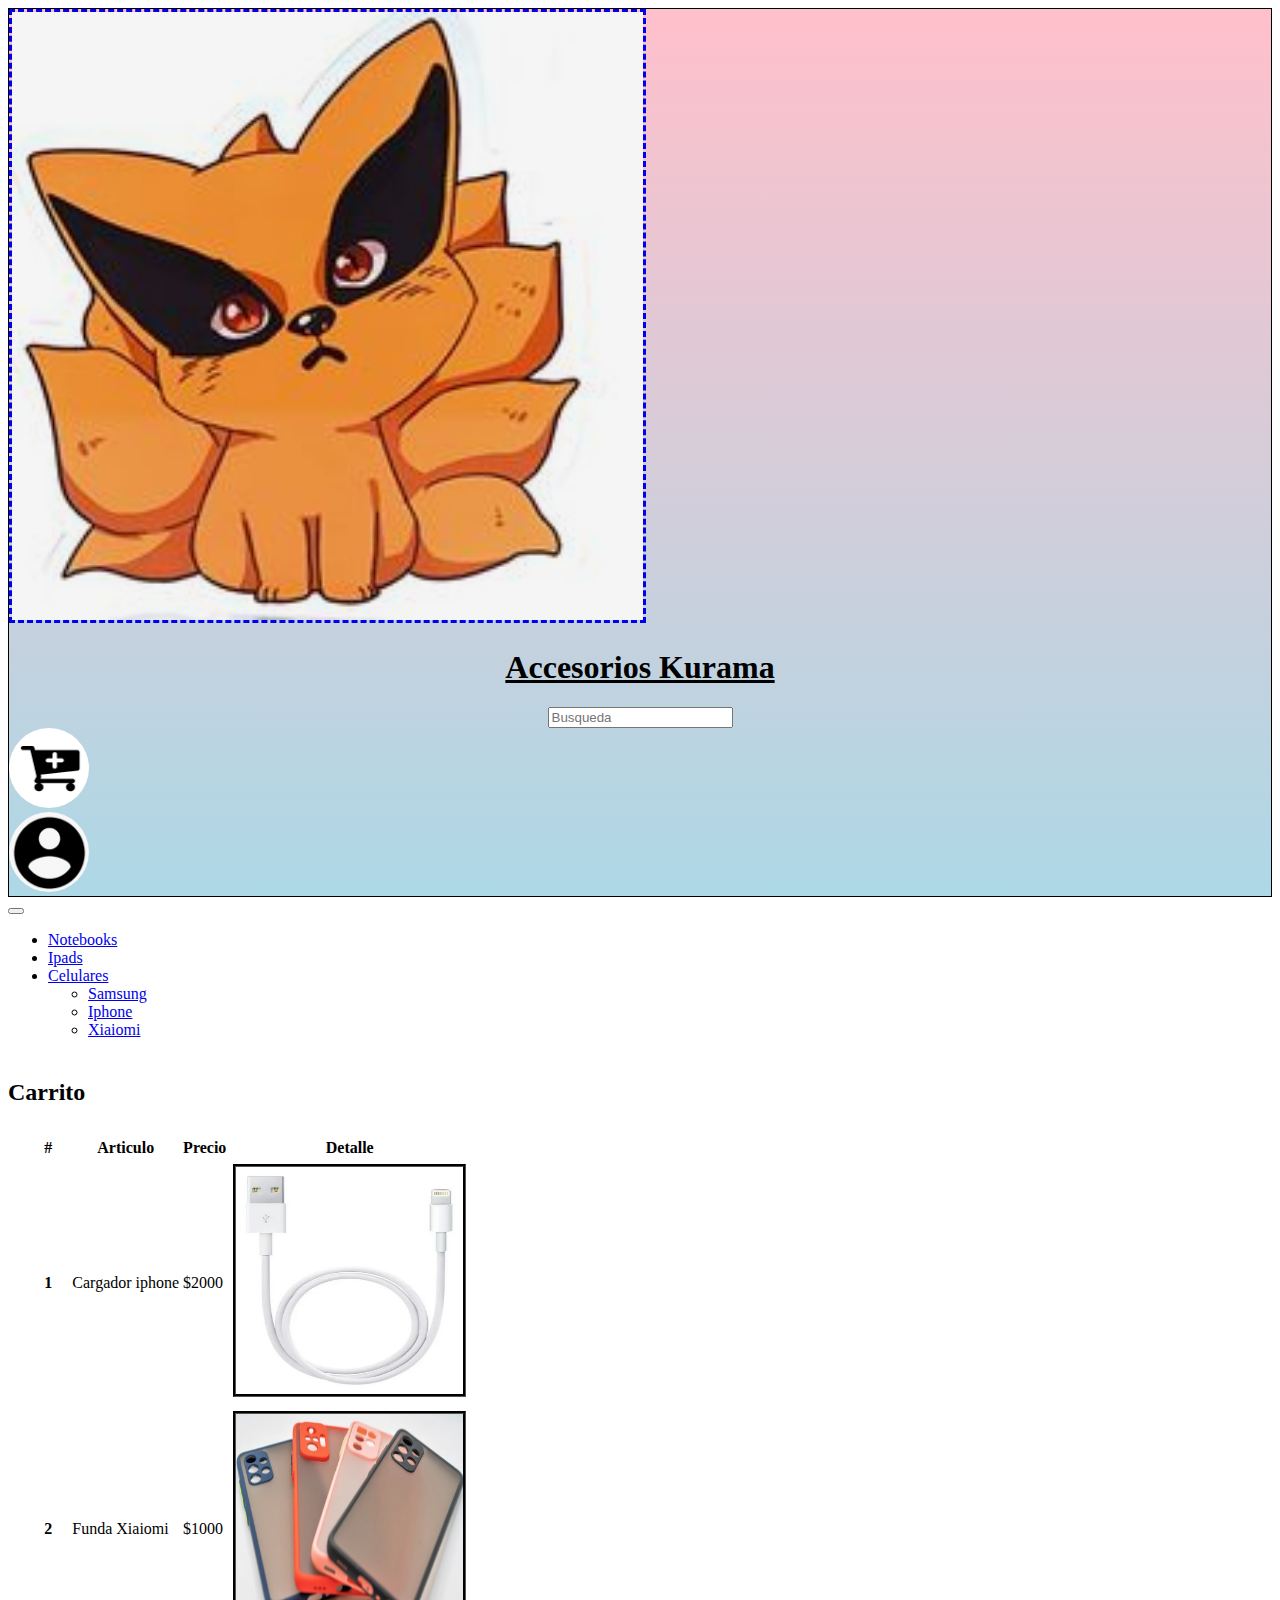
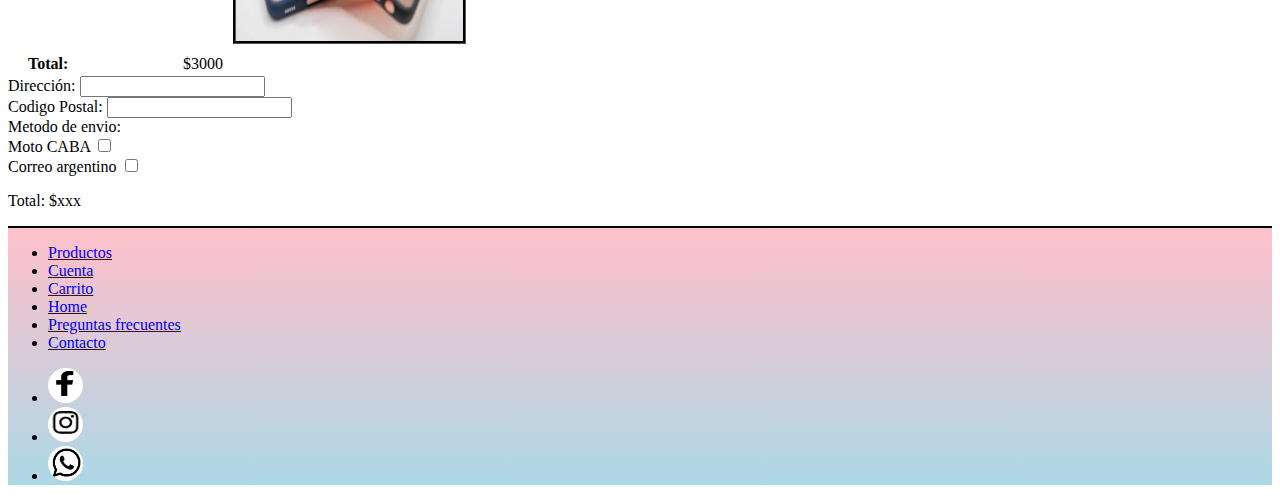
<file: pages/Carrito.html>
<!doctype html>
<html lang="es">

<head>
    <meta charset="utf-8">
    <meta name="viewport" content="width=device-width, initial-scale=1">
    <title>Accesorios Kurama</title>
    <link rel="shortcut icon" href="../img/favicon.bmp" type="image/x-icon">
    <!--BOOTSTRAP-->
    <link href="https://cdn.jsdelivr.net/npm/bootstrap@5.2.0-beta1/dist/css/bootstrap.min.css" rel="stylesheet"
        integrity="sha384-0evHe/X+R7YkIZDRvuzKMRqM+OrBnVFBL6DOitfPri4tjfHxaWutUpFmBp4vmVor" crossorigin="anonymous">
    <!--CSS-->
    <link rel="stylesheet" href="../css/estilos.css">
</head>

<body class="container-fluid">
    <!---HEADER---->
    <header class="row">
        <div class="col-lg-3 col-m-3 col" id="linkLogo">
            <a href="../index.html">
                <img class="img-fluid rounded mt-1 mb-1" id="imagenLogo" src="../img/favicon.bmp" alt="Logo negocio">
            </a>
        </div>
        <!--Titulo y fomrulario-->
        <div class="col-lg-6 col-m-5 col" id="itemUno">
            <h1 class="mt-4 text-center">Accesorios Kurama</h1>
            <form class="align-items-center mb-2" id="formularioBusqueda" action="">
                <input type="search" placeholder="Busqueda"></label>
            </form>
        </div>
        <!--Link carrito-->
        <div class="col-lg-2 col-m-2 col mt-4" id="itemDos">
            <a href="../pages/Carrito.html">
                <img class="img-fluid float-end" id="logoCarrito" alt="Logo carrito" src="../img/logo-carrito.png" />
            </a>
        </div>
        <!--Link cuenta-->
        <div class="col-lg-1 col-m-2 col mt-4" id="itemDos">
            <a href="../pages/Cuenta.html">
                <img class="img-fluid float-end" id="logoCuenta" alt="Logo cuenta" src="../img/logo-cuenta.bmp" />
            </a>
        </div>
    </header>

    <!---NAVBAR--->
    <nav class="navbar navbar-expand-lg bg-light pt-0 navbar navbar-dark bg-dark">
        <div class="container-fluid" id="navBarCss">
            <button class="navbar-toggler" type="button" data-bs-toggle="collapse"
                data-bs-target="#navbarSupportedContent" aria-controls="navbarSupportedContent" aria-expanded="false"
                aria-label="Toggle navigation">
                <span class="navbar-toggler-icon"></span>
            </button>
            <div class="collapse navbar-collapse" id="navbarSupportedContent">
                <ul class="navbar-nav mx-auto mb-2 mb-lg-0">
                    <li class="nav-item">
                        <a class="nav-link active" aria-current="page"
                            href="../pages/Productos.html#notebooks">Notebooks</a>
                    </li>
                    <li class="nav-item">
                        <a class="nav-link active" href="../pages/Productos.html#ipad">Ipads</a>
                    </li>
                    <li class="nav-item dropdown">
                        <a class="nav-link active dropdown-toggle" href="#" id="navbarDropdown" role="button"
                            data-bs-toggle="dropdown" aria-expanded="false">
                            Celulares
                        </a>
                        <ul class="dropdown-menu " aria-labelledby="navbarDropdown">
                            <li>
                                <a class="dropdown-item text-bg-dark p-1"
                                    href="../pages/Productos.html#samsung">Samsung</a>
                            </li>
                            <li>
                                <a class="dropdown-item text-bg-dark p-1"
                                    href="../pages/Productos.html#iphone">Iphone</a>
                            </li>
                            <li>
                                <a class="dropdown-item text-bg-dark p-1"
                                    href="../pages/Productos.html#xiaiomi">Xiaiomi</a>
                            </li>
                        </ul>
                    </li>
                </ul>
            </div>
        </div>
    </nav>

    <!-------------- MAIN --------------->
    <main>
        <h2 class="text-center text-decoration-underline fs-1">Carrito</h2>
        <section id="productosVenta">
            <table class="table">
                <thead>
                    <tr>
                        <th scope="col">#</th>
                        <th scope="col">Articulo</th>
                        <th scope="col">Precio</th>
                        <th scope="col">Detalle</th>
                    </tr>
                </thead>
                <tbody>
                    <tr>
                        <th scope="row">1</th>
                        <td>Cargador iphone</td>
                        <td>$2000</td>
                        <td><img src="../img/accesorios-ipad/cargador-iphone.bmp" class="" alt=""></td>
                    </tr>
                    <tr>
                        <th scope="row">2</th>
                        <td>Funda Xiaiomi</td>
                        <td>$1000</td>
                        <td><img src="../img/accesorios-cel/fundasXiaiomi.bmp" alt=""></td>
                    </tr>
                    <tr>
                        <th scope="row">Total:</th>
                        <td></td>
                        <td>$3000</td>
                    </tr>
                </tbody>
            </table>
        </section>

        <form" id="formularioCarrito" action="">
            <label for="">Dirección:</label>
            <input type="text">
            <br>
            <label for="">Codigo Postal:</label>
            <input type="text">
            <br>
            <label for="">Metodo de envio:</label>
            <br>
            <label for="">Moto CABA</label>
            <input type="checkbox">
            <br>
            <label for="">Correo argentino</label>
            <input type="checkbox">
            <p>Total: $xxx</p>
            </form-->
    </main>

    <!---------FOOTER---------->
    <footer>
        <!--Links navegacion footer-->
        <ul class="list-group list-group-horizontal justify-content-center mt-2" id="navFooter" >
            <li class="list-group-item text-bg-dark"><a href="../pages/Productos.html"> Productos</a></li>
            <li class="list-group-item text-bg-dark"><a href="../pages/Cuenta.html"> Cuenta</a></li>
            <li class="list-group-item text-bg-dark"><a href="../Pages/Carrito.html"> Carrito</a></li>
            <li class="list-group-item text-bg-dark"><a href="../index.html"> Home</a></li>
            <li class="list-group-item text-bg-dark"><a href="../pages/Preguntas-frecuentes.html"> Preguntas
                    frecuentes</a></li>
            <li class="list-group-item text-bg-dark"><a href="../pages/Contacto.html"> Contacto</a></li>
        </ul>

        <!--Links redes sociales footer-->
        <ul class="list-group list-group-horizontal justify-content-center mt-2">
            <li class="list-group-item text-bg-dark"><a href="https://es-la.facebook.com/">
                    <img alt="Logo face" src="../img/logo-face.bmp" /></a>
            </li>
            <li class="list-group-item text-bg-dark"><a href="https://www.instagram.com/?hl=es">
                    <img alt="Logo insta" src="../img/logo-ig.bmp">
                </a>
            </li>
            <li class="list-group-item text-bg-dark"><a href="https://web.whatsapp.com/">
                    <img alt="Logo whatsapp" src="../img/logo-whats.bmp">
                </a>
            </li>
        </ul>
    </footer>

    <script src="https://cdn.jsdelivr.net/npm/bootstrap@5.2.0-beta1/dist/js/bootstrap.bundle.min.js"
        integrity="sha384-pprn3073KE6tl6bjs2QrFaJGz5/SUsLqktiwsUTF55Jfv3qYSDhgCecCxMW52nD2" crossorigin="anonymous">
    </script>
</body>

</html>
</file>
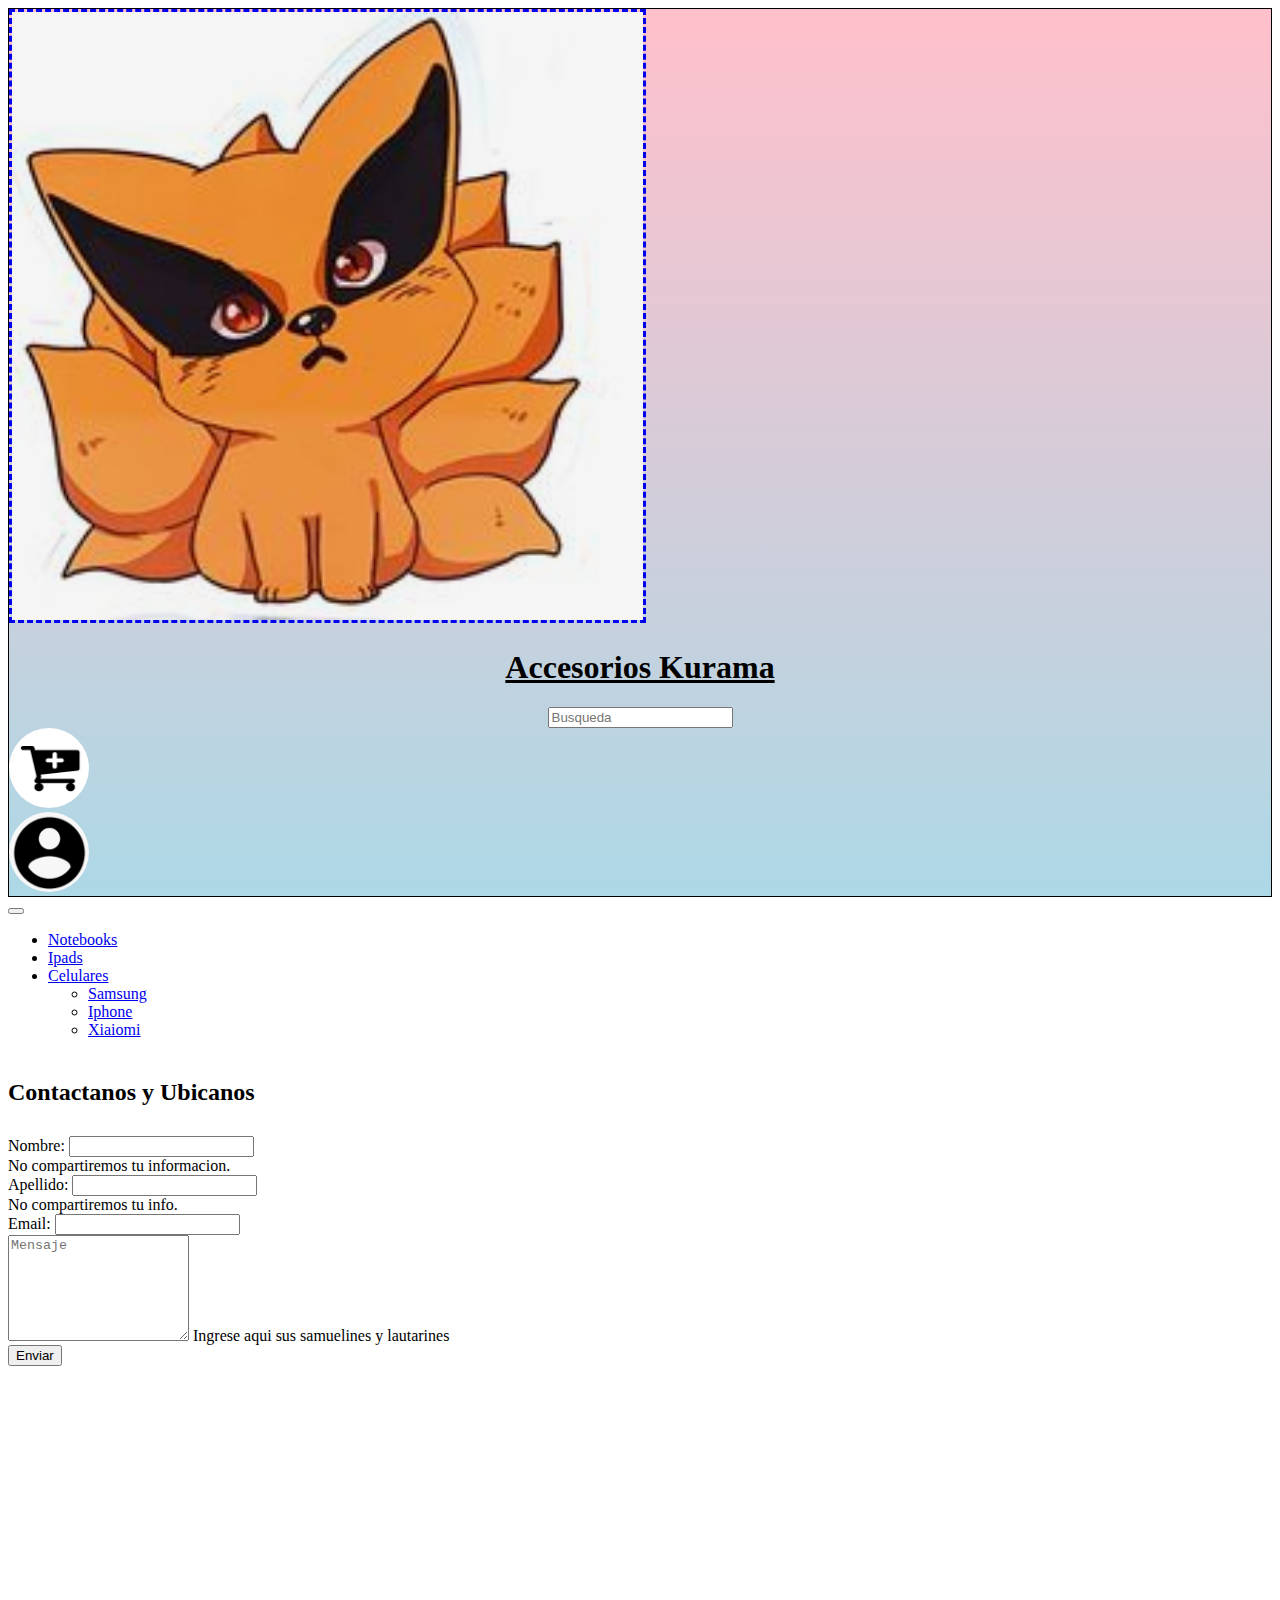
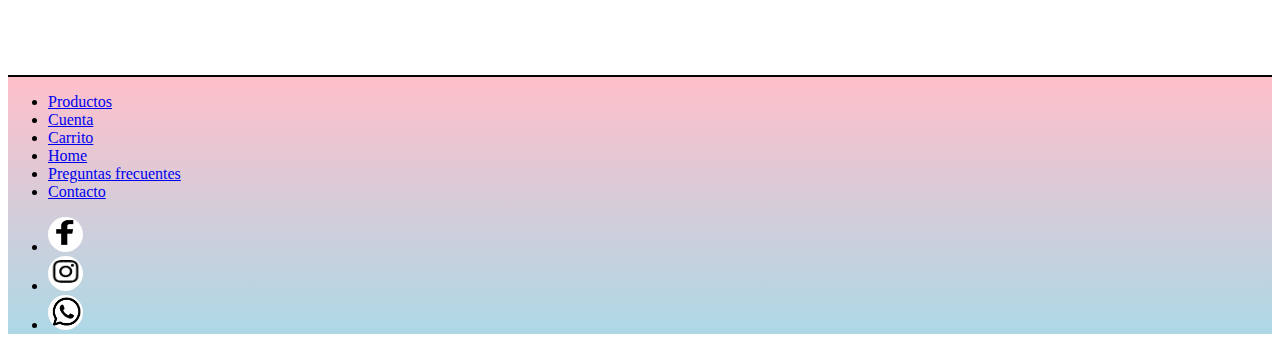
<file: pages/Contacto.html>
<!doctype html>
<html lang="es">

<head>
    <meta charset="utf-8">
    <meta name="viewport" content="width=device-width, initial-scale=1">
    <title>Accesorios Kurama</title>
    <link rel="shortcut icon" href="../img/favicon.bmp" type="image/x-icon">
    <!--BOOTSTRAP-->
    <link href="https://cdn.jsdelivr.net/npm/bootstrap@5.2.0-beta1/dist/css/bootstrap.min.css" rel="stylesheet"
        integrity="sha384-0evHe/X+R7YkIZDRvuzKMRqM+OrBnVFBL6DOitfPri4tjfHxaWutUpFmBp4vmVor" crossorigin="anonymous">
    <!--CSS-->
    <link rel="stylesheet" href="../css/estilos.css">
</head>

<body class="container-fluid">
    <!---HEADER---->
    <header class="row">
        <div class="col-lg-3 col-m-3 col" id="linkLogo">
            <a href="../index.html">
                <img class="img-fluid rounded mt-1 mb-1" id="imagenLogo" src="../img/favicon.bmp" alt="Logo negocio">
            </a>
        </div>
        <!--Titulo y fomrulario-->
        <div class="col-lg-6 col-m-5 col" id="itemUno">
            <h1 class="mt-4 text-center">Accesorios Kurama</h1>
            <form class="align-items-center mb-2" id="formularioBusqueda" action="">
                <input type="search" placeholder="Busqueda"></label>
            </form>
        </div>
        <!--Link carrito-->
        <div class="col-lg-2 col-m-2 col mt-4" id="itemDos">
            <a href="../pages/Carrito.html">
                <img class="img-fluid float-end" id="logoCarrito" alt="Logo carrito" src="../img/logo-carrito.png" />
            </a>
        </div>
        <!--Link cuenta-->
        <div class="col-lg-1 col-m-2 col mt-4" id="itemDos">
            <a href="../pages/Cuenta.html">
                <img class="img-fluid float-end" id="logoCuenta" alt="Logo cuenta" src="../img/logo-cuenta.bmp" />
            </a>
        </div>
    </header>

    <!---NAVBAR--->
    <nav class="navbar navbar-expand-lg bg-light pt-0 navbar navbar-dark bg-dark">
        <div class="container-fluid" id="navBarCss">
            <button class="navbar-toggler" type="button" data-bs-toggle="collapse"
                data-bs-target="#navbarSupportedContent" aria-controls="navbarSupportedContent" aria-expanded="false"
                aria-label="Toggle navigation">
                <span class="navbar-toggler-icon"></span>
            </button>
            <div class="collapse navbar-collapse" id="navbarSupportedContent">
                <ul class="navbar-nav mx-auto mb-2 mb-lg-0">
                    <li class="nav-item">
                        <a class="nav-link active" aria-current="page"
                            href="../pages/Productos.html#notebooks">Notebooks</a>
                    </li>
                    <li class="nav-item">
                        <a class="nav-link active" href="../pages/Productos.html#ipad">Ipads</a>
                    </li>
                    <li class="nav-item dropdown">
                        <a class="nav-link active dropdown-toggle" href="#" id="navbarDropdown" role="button"
                            data-bs-toggle="dropdown" aria-expanded="false">
                            Celulares
                        </a>
                        <ul class="dropdown-menu " aria-labelledby="navbarDropdown">
                            <li>
                                <a class="dropdown-item text-bg-dark p-1"
                                    href="../pages/Productos.html#samsung">Samsung</a>
                            </li>
                            <li>
                                <a class="dropdown-item text-bg-dark p-1"
                                    href="../pages/Productos.html#iphone">Iphone</a>
                            </li>
                            <li>
                                <a class="dropdown-item text-bg-dark p-1"
                                    href="../pages/Productos.html#xiaiomi">Xiaiomi</a>
                            </li>
                        </ul>
                    </li>
                </ul>
            </div>
        </div>
    </nav>

    <!--------------------- MAIN ----------------------->
    <main>
        <h2 class="text-center fs-1">Contactanos y Ubicanos</h2>
        <form>
            <div class="mb-3">
                <label for="exampleInputEmail1" class="form-label">Nombre:</label>
                <input type="email" class="form-control" id="exampleInputEmail1" aria-describedby="emailHelp">
                <div id="emailHelp" class="form-text">No compartiremos tu informacion.</div>
            </div>
            <div class="mb-3">
                <label for="exampleInputEmail1" class="form-label">Apellido:</label>
                <input type="email" class="form-control" id="exampleInputEmail1" aria-describedby="emailHelp">
                <div id="emailHelp" class="form-text">No compartiremos tu info.</div>
            </div>
            <div class="mb-3">
                <label for="exampleInputPassword1" class="form-label">Email:</label>
                <input type="password" class="form-control" id="exampleInputPassword1">
            </div>
            <div class="form-floating mb-3">
                <textarea class="form-control" placeholder="Mensaje" id="floatingTextarea2"
                    style="height: 100px"></textarea>
                <label for="floatingTextarea2">Ingrese aqui sus samuelines y lautarines</label>
            </div>
            <button type="submit" class="btn btn-primary mt-2">Enviar</button>
        </form>

        <div class="ratio mb-5 mt-5 ml-2 mr-2" style="--bs-aspect-ratio: 50%;">
            <iframe id="formularioContactoyMapa"
                src="https://www.google.com/maps/embed?pb=!1m18!1m12!1m3!1d26262.12513279556!2d-58.47512440211261!3d-34.63536224886597!2m3!1f0!2f0!3f0!3m2!1i1024!2i768!4f13.1!3m3!1m2!1s0x95bcc9801c92ef47%3A0xc93f0b1dc41d41ee!2sFlores%2C%20CABA!5e0!3m2!1ses-419!2sar!4v1650143034823!5m2!1ses-419!2sar"
                width="400" height="300" style="border:0;" allowfullscreen="" loading="lazy"
                referrerpolicy="no-referrer-when-downgrade"></iframe>
        </div>

    </main>

    <!---------FOOTER---------->
    <footer>
        <!--Links negacion footer-->
        <ul class="list-group list-group-horizontal justify-content-center mt-2" id="navFooter">
            <li class="list-group-item text-bg-dark"><a href="../pages/Productos.html"> Productos</a></li>
            <li class="list-group-item text-bg-dark"><a href="../pages/Cuenta.html"> Cuenta</a></li>
            <li class="list-group-item text-bg-dark"><a href="../pages/Carrito.html"> Carrito</a></li>
            <li class="list-group-item text-bg-dark"><a href="../index.html"> Home</a></li>
            <li class="list-group-item text-bg-dark"><a href="../pages/Preguntas-frecuentes.html"> Preguntas
                    frecuentes</a></li>
            <li class="list-group-item text-bg-dark"><a href="../pages/Contacto.html"> Contacto</a></li>
        </ul>

        <!--Links redes sociales footer-->
        <ul class="list-group list-group-horizontal justify-content-center mt-2">

            <li class="list-group-item text-bg-dark"><a href="https://es-la.facebook.com/">
                    <img alt="Logo face" src="../img/logo-face.bmp" /></a>
            </li>
            <li class="list-group-item text-bg-dark"><a href="https://www.instagram.com/?hl=es">
                    <img alt="Logo insta" src="../img/logo-ig.bmp">
                </a>
            </li>
            <li class="list-group-item text-bg-dark"><a href="https://web.whatsapp.com/">
                    <img alt="Logo whatsapp" src="../img/logo-whats.bmp">
                </a>
            </li>
        </ul>

    </footer>

    <script src="https://cdn.jsdelivr.net/npm/bootstrap@5.2.0-beta1/dist/js/bootstrap.bundle.min.js"
        integrity="sha384-pprn3073KE6tl6bjs2QrFaJGz5/SUsLqktiwsUTF55Jfv3qYSDhgCecCxMW52nD2" crossorigin="anonymous">
    </script>
</body>

</html>
</file>
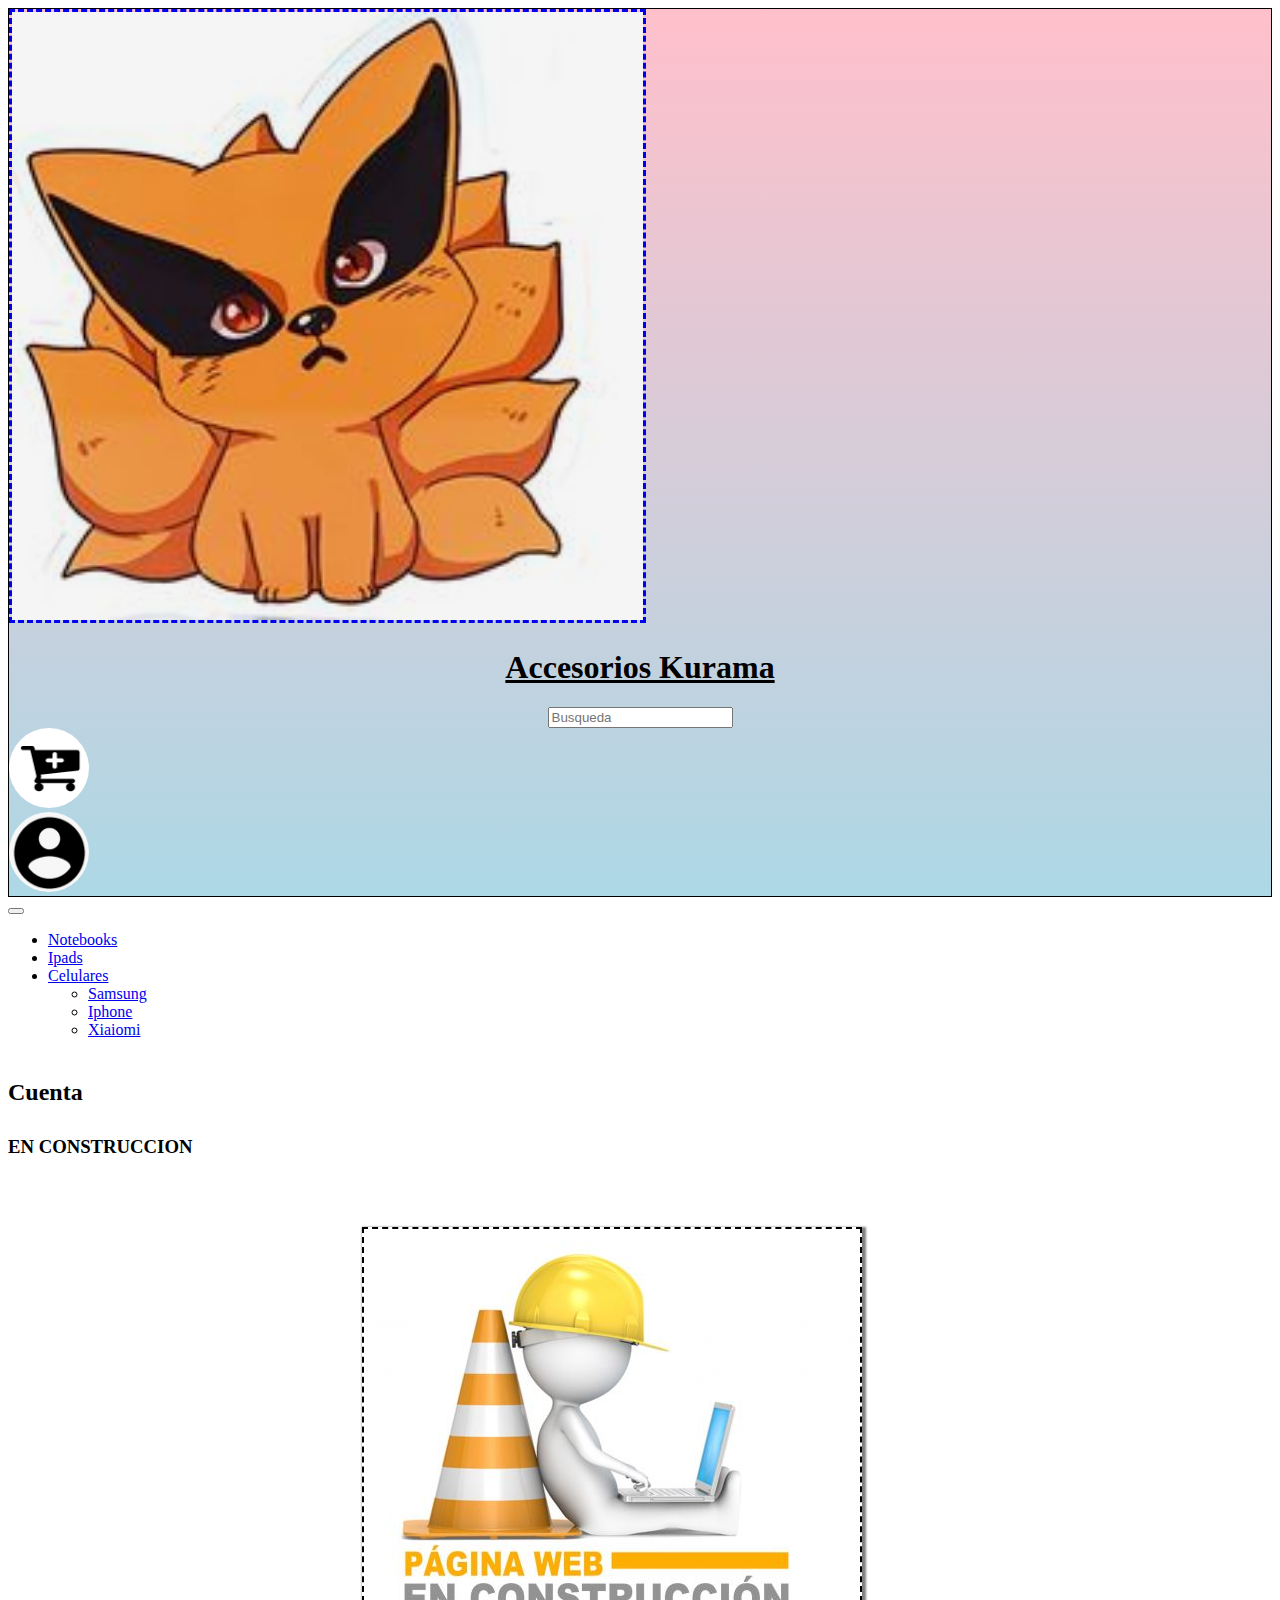
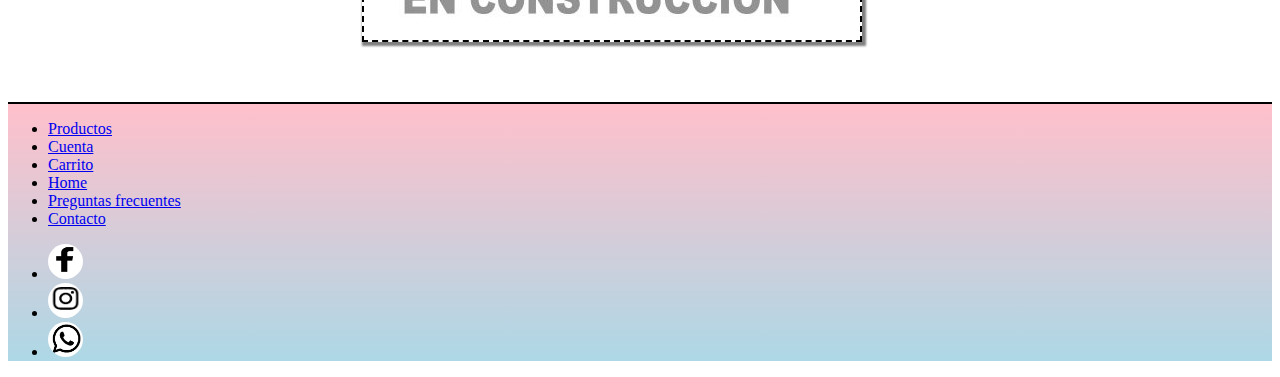
<file: pages/Cuenta.html>
<!doctype html>
<html lang="es">

<head>
    <meta charset="utf-8">
    <meta name="viewport" content="width=device-width, initial-scale=1">
    <title>Accesorios Kurama</title>
    <link rel="shortcut icon" href="../img/favicon.bmp" type="image/x-icon">
    <!--LINK ANIMACION-->
    <link rel="stylesheet" href="https://cdnjs.cloudflare.com/ajax/libs/animate.css/4.1.1/animate.min.css" />
    <!--BOOTSTRAP-->
    <link href="https://cdn.jsdelivr.net/npm/bootstrap@5.2.0-beta1/dist/css/bootstrap.min.css" rel="stylesheet"
        integrity="sha384-0evHe/X+R7YkIZDRvuzKMRqM+OrBnVFBL6DOitfPri4tjfHxaWutUpFmBp4vmVor" crossorigin="anonymous">
    <!--CSS-->
    <link rel="stylesheet" href="../css/estilos.css">
</head>

<body class="container-fluid">
    <!---HEADER---->
    <header class="row">
        <div class="col-lg-3 col-m-3 col" id="linkLogo">
            <a href="../index.html">
                <img class="img-fluid rounded mt-1 mb-1" id="imagenLogo" src="../img/favicon.bmp" alt="Logo negocio">
            </a>
        </div>
        <!--Titulo y fomrulario-->
        <div class="col-lg-6 col-m-5 col" id="itemUno">
            <h1 class="mt-4 text-center">Accesorios Kurama</h1>
            <form class="align-items-center mb-2" id="formularioBusqueda" action="">
                <input type="search" placeholder="Busqueda"></label>
            </form>
        </div>
        <!--Link carrito-->
        <div class="col-lg-2 col-m-2 col mt-4" id="itemDos">
            <a href="../pages/Carrito.html">
                <img class="img-fluid float-end" id="logoCarrito" alt="Logo carrito" src="../img/logo-carrito.png" />
            </a>
        </div>
        <!--Link cuenta-->
        <div class="col-lg-1 col-m-2 col mt-4" id="itemDos">
            <a href="../pages/Cuenta.html">
                <img class="img-fluid float-end" id="logoCuenta" alt="Logo cuenta" src="../img/logo-cuenta.bmp" />
            </a>
        </div>
    </header>

    <!---NAVBAR--->
    <nav class="navbar navbar-expand-lg bg-light pt-0 navbar navbar-dark bg-dark">
        <div class="container-fluid" id="navBarCss">
            <button class="navbar-toggler" type="button" data-bs-toggle="collapse"
                data-bs-target="#navbarSupportedContent" aria-controls="navbarSupportedContent" aria-expanded="false"
                aria-label="Toggle navigation">
                <span class="navbar-toggler-icon"></span>
            </button>
            <div class="collapse navbar-collapse" id="navbarSupportedContent">
                <ul class="navbar-nav mx-auto mb-2 mb-lg-0">
                    <li class="nav-item">
                        <a class="nav-link active" aria-current="page"
                            href="../pages/Productos.html#notebooks">Notebooks</a>
                    </li>
                    <li class="nav-item">
                        <a class="nav-link active" href="../pages/Productos.html#ipad">Ipads</a>
                    </li>
                    <li class="nav-item dropdown">
                        <a class="nav-link active dropdown-toggle" href="#" id="navbarDropdown" role="button"
                            data-bs-toggle="dropdown" aria-expanded="false">
                            Celulares
                        </a>
                        <ul class="dropdown-menu " aria-labelledby="navbarDropdown">
                            <li>
                                <a class="dropdown-item text-bg-dark p-1"
                                    href="../pages/Productos.html#samsung">Samsung</a>
                            </li>
                            <li>
                                <a class="dropdown-item text-bg-dark p-1"
                                    href="../pages/Productos.html#iphone">Iphone</a>
                            </li>
                            <li>
                                <a class="dropdown-item text-bg-dark p-1"
                                    href="../pages/Productos.html#xiaiomi">Xiaiomi</a>
                            </li>
                        </ul>
                    </li>
                </ul>
            </div>
        </div>
    </nav>

    <!------------ MAIN ----------------->
    <main>
        <h2 class="text-center text-decoration-underline fs-1">Cuenta</h2>
        <H3 class="text-center">EN CONSTRUCCION</H3>
        <img class="img-fluid animate__animated animate__flash " id="imagenConstruccion" src="../img/CONSTRUCCION.bmp"
            alt="En construccion">
    </main>

    <!---------FOOTER---------->
    <footer>
        <!--Links navegacion footer-->
        <ul class="list-group list-group-horizontal justify-content-center mt-2" id="navFooter">
            <li class="list-group-item text-bg-dark"><a href="../pages/Productos.html"> Productos</a></li>
            <li class="list-group-item text-bg-dark"><a href="../pages/Cuenta.html"> Cuenta</a></li>
            <li class="list-group-item text-bg-dark"><a href="../pages/Carrito.html"> Carrito</a></li>
            <li class="list-group-item text-bg-dark"><a href="../index.html"> Home</a></li>
            <li class="list-group-item text-bg-dark"><a href="../pages/Preguntas-frecuentes.html"> Preguntas
                    frecuentes</a></li>
            <li class="list-group-item text-bg-dark"><a href="../pages/Contacto.html"> Contacto</a></li>
        </ul>

        <!--Links navegacion redes sociales footer-->
        <ul class="list-group list-group-horizontal justify-content-center mt-2">
            <li class="list-group-item text-bg-dark"><a href="https://es-la.facebook.com/">
                    <img alt="Logo face" src="../img/logo-face.bmp" /></a>
            </li>
            <li class="list-group-item text-bg-dark"><a href="https://www.instagram.com/?hl=es">
                    <img alt="Logo insta" src="../img/logo-ig.bmp">
                </a>
            </li>
            <li class="list-group-item text-bg-dark text-bg-dark"><a href="https://web.whatsapp.com/">
                    <img alt="Logo whatsapp" src="../img/logo-whats.bmp">
                </a>
            </li>
        </ul>

    </footer>

    <script src="https://cdn.jsdelivr.net/npm/bootstrap@5.2.0-beta1/dist/js/bootstrap.bundle.min.js"
        integrity="sha384-pprn3073KE6tl6bjs2QrFaJGz5/SUsLqktiwsUTF55Jfv3qYSDhgCecCxMW52nD2" crossorigin="anonymous">
    </script>
</body>

</html>
</file>
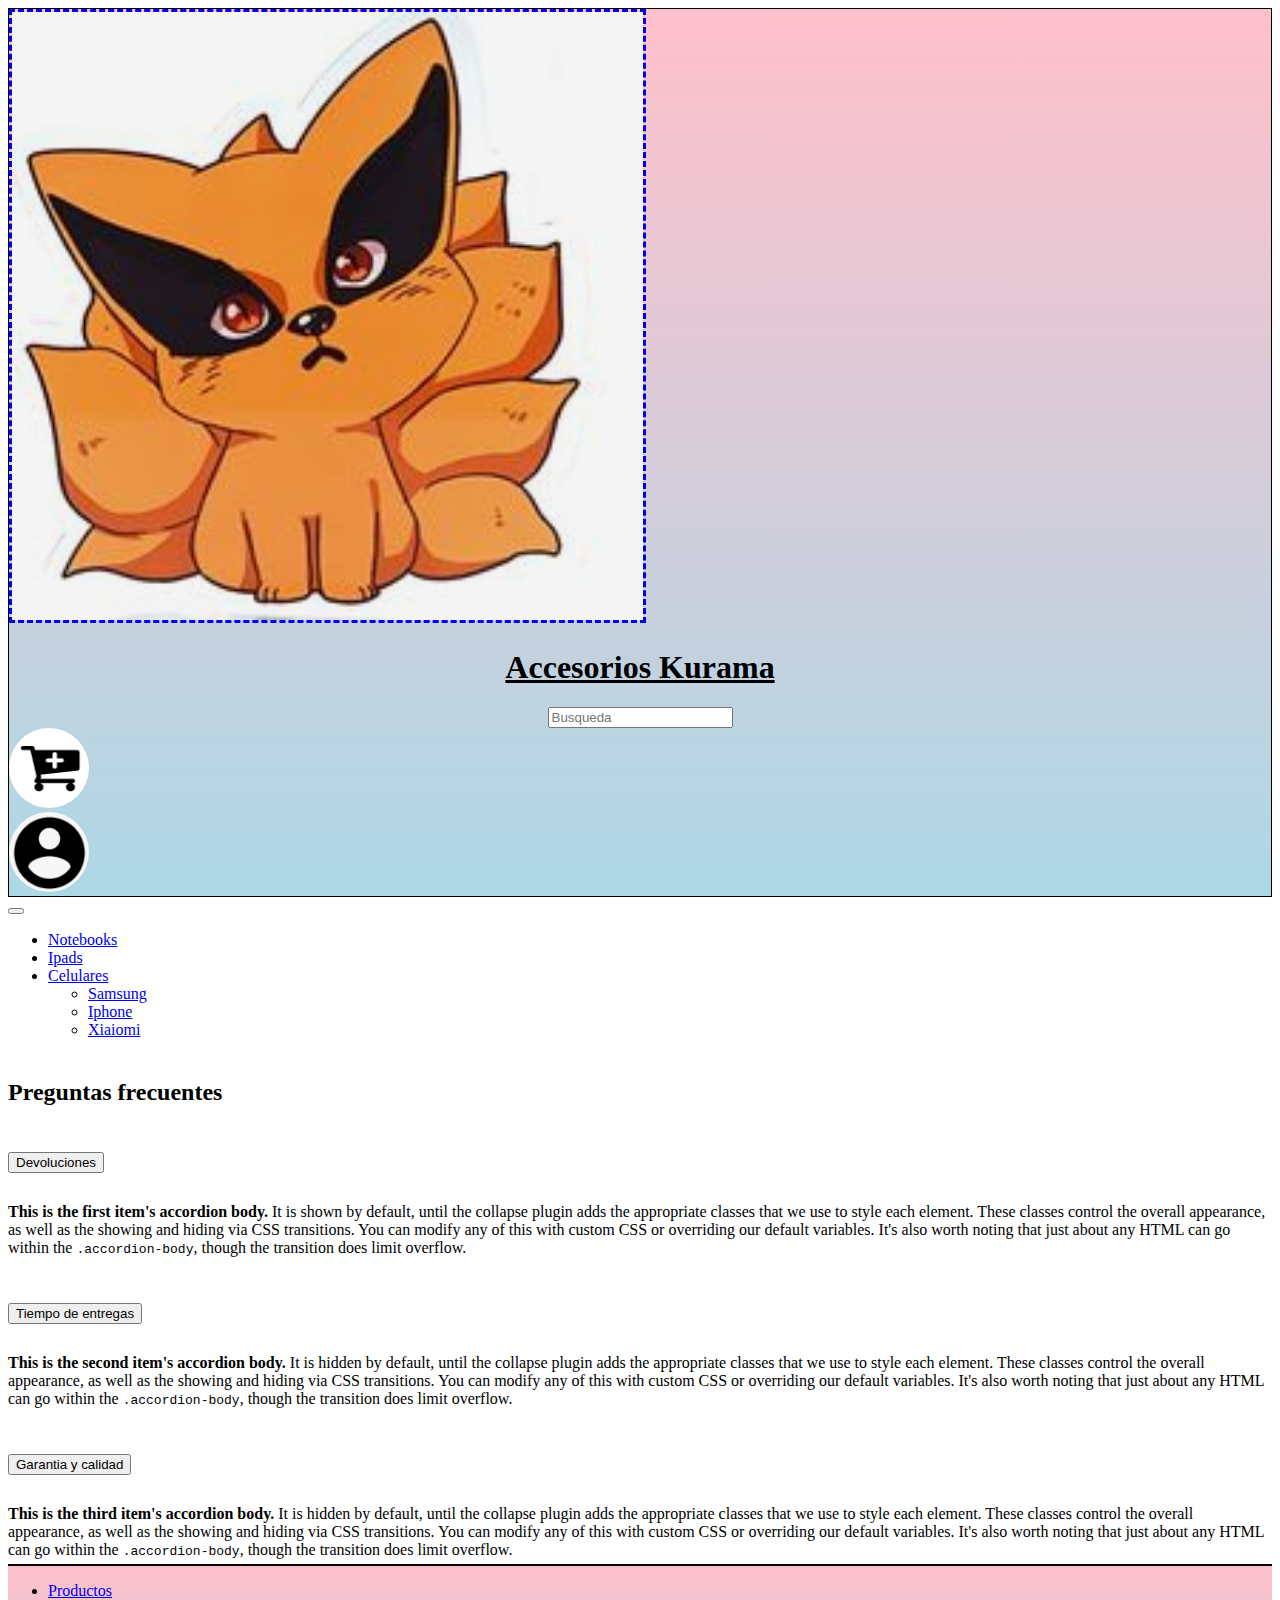
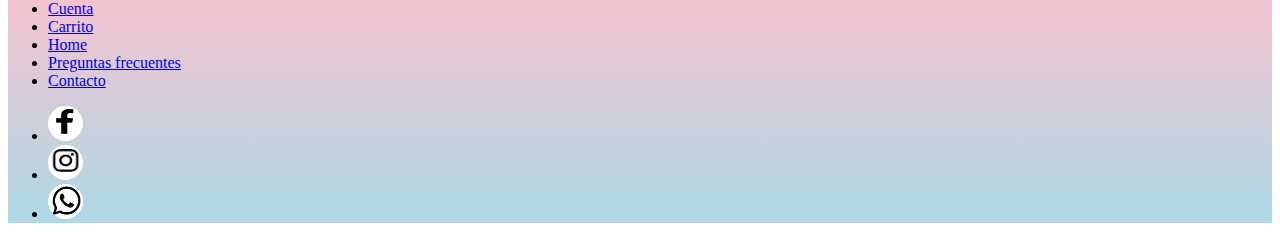
<file: pages/Preguntas-frecuentes.html>
<!doctype html>
<html lang="es">

<head>
    <meta charset="utf-8">
    <meta name="viewport" content="width=device-width, initial-scale=1">
    <title>Accesorios Kurama</title>
    <link rel="shortcut icon" href="../img/favicon.bmp" type="image/x-icon">
    <!--BOOTSTRAP-->
    <link href="https://cdn.jsdelivr.net/npm/bootstrap@5.2.0-beta1/dist/css/bootstrap.min.css" rel="stylesheet"
        integrity="sha384-0evHe/X+R7YkIZDRvuzKMRqM+OrBnVFBL6DOitfPri4tjfHxaWutUpFmBp4vmVor" crossorigin="anonymous">
    <!--CSS-->
    <link rel="stylesheet" href="../css/estilos.css">
</head>

<body class="container-fluid">
    <!---HEADER---->
    <header class="row">
        <div class="col-lg-3 col-m-3 col" id="linkLogo">
            <a href="../index.html">
                <img class="img-fluid rounded mt-1 mb-1" id="imagenLogo" src="../img/favicon.bmp" alt="Logo negocio">
            </a>
        </div>
        <!--Titulo y fomrulario-->
        <div class="col-lg-6 col-m-5 col" id="itemUno">
            <h1 class="mt-4 text-center">Accesorios Kurama</h1>
            <form class="align-items-center mb-2" id="formularioBusqueda" action="">
                <input type="search" placeholder="Busqueda"></label>
            </form>
        </div>
        <!--Link carrito-->
        <div class="col-lg-2 col-m-2 col mt-4" id="itemDos">
            <a href="../pages/Carrito.html">
                <img class="img-fluid float-end" id="logoCarrito" alt="Logo carrito" src="../img/logo-carrito.png" />
            </a>
        </div>
        <!--Link cuenta-->
        <div class="col-lg-1 col-m-2 col mt-4" id="itemDos">
            <a href="../pages/Cuenta.html">
                <img class="img-fluid float-end" id="logoCuenta" alt="Logo cuenta" src="../img/logo-cuenta.bmp" />
            </a>
        </div>
    </header>


    <!---NAVBAR--->
    <nav class="navbar navbar-expand-lg bg-light pt-0 navbar navbar-dark bg-dark">
        <div class="container-fluid" id="navBarCss">
            <button class="navbar-toggler" type="button" data-bs-toggle="collapse"
                data-bs-target="#navbarSupportedContent" aria-controls="navbarSupportedContent" aria-expanded="false"
                aria-label="Toggle navigation">
                <span class="navbar-toggler-icon"></span>
            </button>
            <div class="collapse navbar-collapse" id="navbarSupportedContent">
                <ul class="navbar-nav mx-auto mb-2 mb-lg-0">
                    <li class="nav-item">
                        <a class="nav-link active" aria-current="page"
                            href="../pages/Productos.html#notebooks">Notebooks</a>
                    </li>
                    <li class="nav-item">
                        <a class="nav-link active" href="../pages/Productos.html#ipad">Ipads</a>
                    </li>
                    <li class="nav-item dropdown">
                        <a class="nav-link active dropdown-toggle" href="#" id="navbarDropdown" role="button"
                            data-bs-toggle="dropdown" aria-expanded="false">
                            Celulares
                        </a>
                        <ul class="dropdown-menu " aria-labelledby="navbarDropdown">
                            <li>
                                <a class="dropdown-item text-bg-dark p-1"
                                    href="../pages/Productos.html#samsung">Samsung</a>
                            </li>
                            <li>
                                <a class="dropdown-item text-bg-dark p-1"
                                    href="../pages/Productos.html#iphone">Iphone</a>
                            </li>
                            <li>
                                <a class="dropdown-item text-bg-dark p-1"
                                    href="../pages/Productos.html#xiaiomi">Xiaiomi</a>
                            </li>
                        </ul>
                    </li>
                </ul>
            </div>
        </div>
    </nav>

    <!-------------------- MAIN ------------------>
    <main>
        <h2 class="text-center">Preguntas frecuentes</h2>
        <div class="accordion" id="accordionExample">
            <div class="accordion-item">
                <h2 class="accordion-header" id="headingOne">
                    <button class="accordion-button" type="button" data-bs-toggle="collapse"
                        data-bs-target="#collapseOne" aria-expanded="true" aria-controls="collapseOne">
                        Devoluciones
                    </button>
                </h2>
                <div id="collapseOne" class="accordion-collapse collapse show" aria-labelledby="headingOne"
                    data-bs-parent="#accordionExample">
                    <div class="accordion-body">
                        <strong>This is the first item's accordion body.</strong> It is shown by default, until the
                        collapse plugin adds the appropriate classes that we use to style each element. These classes
                        control the overall appearance, as well as the showing and hiding via CSS transitions. You can
                        modify any of this with custom CSS or overriding our default variables. It's also worth noting
                        that just about any HTML can go within the <code>.accordion-body</code>, though the transition
                        does limit overflow.
                    </div>
                </div>
            </div>
            <div class="accordion-item">
                <h2 class="accordion-header" id="headingTwo">
                    <button class="accordion-button collapsed" type="button" data-bs-toggle="collapse"
                        data-bs-target="#collapseTwo" aria-expanded="false" aria-controls="collapseTwo">
                        Tiempo de entregas
                    </button>
                </h2>
                <div id="collapseTwo" class="accordion-collapse collapse" aria-labelledby="headingTwo"
                    data-bs-parent="#accordionExample">
                    <div class="accordion-body">
                        <strong>This is the second item's accordion body.</strong> It is hidden by default, until the
                        collapse plugin adds the appropriate classes that we use to style each element. These classes
                        control the overall appearance, as well as the showing and hiding via CSS transitions. You can
                        modify any of this with custom CSS or overriding our default variables. It's also worth noting
                        that just about any HTML can go within the <code>.accordion-body</code>, though the transition
                        does limit overflow.
                    </div>
                </div>
            </div>
            <div class="accordion-item">
                <h2 class="accordion-header" id="headingThree">
                    <button class="accordion-button collapsed" type="button" data-bs-toggle="collapse"
                        data-bs-target="#collapseThree" aria-expanded="false" aria-controls="collapseThree">
                        Garantia y calidad
                    </button>
                </h2>
                <div id="collapseThree" class="accordion-collapse collapse" aria-labelledby="headingThree"
                    data-bs-parent="#accordionExample">
                    <div class="accordion-body">
                        <strong>This is the third item's accordion body.</strong> It is hidden by default, until the
                        collapse plugin adds the appropriate classes that we use to style each element. These classes
                        control the overall appearance, as well as the showing and hiding via CSS transitions. You can
                        modify any of this with custom CSS or overriding our default variables. It's also worth noting
                        that just about any HTML can go within the <code>.accordion-body</code>, though the transition
                        does limit overflow.
                    </div>
                </div>
            </div>
        </div>

    </main>
    <!---------FOOTER---------->
    <footer>
        <!--Links navegacion footer-->
        <ul class="list-group list-group-horizontal justify-content-center mt-2" id="navFooter">
            <li class="list-group-item text-bg-dark"><a href="../pages/Productos.html"> Productos</a></li>
            <li class="list-group-item text-bg-dark"><a href="../pages/Cuenta.html"> Cuenta</a></li>
            <li class="list-group-item text-bg-dark"><a href="../pages/Carrito.html"> Carrito</a></li>
            <li class="list-group-item text-bg-dark"><a href="../index.html"> Home</a></li>
            <li class="list-group-item text-bg-dark"><a href="../pages/Preguntas-frecuentes.html"> Preguntas
                    frecuentes</a></li>
            <li class="list-group-item text-bg-dark"><a href="../pages/Contacto.html"> Contacto</a></li>
        </ul>

        <!--Links redes sociales footer-->
        <ul class="list-group list-group-horizontal justify-content-center mt-2">
            <li class="list-group-item text-bg-dark"><a href="https://es-la.facebook.com/">
                    <img alt="Logo face" src="../img/logo-face.bmp" /></a>
            </li>
            <li class="list-group-item text-bg-dark"><a href="https://www.instagram.com/?hl=es">
                    <img alt="Logo insta" src="../img/logo-ig.bmp">
                </a>
            </li>
            <li class="list-group-item text-bg-dark"><a href="https://web.whatsapp.com/">
                    <img alt="Logo whatsapp" src="../img/logo-whats.bmp">
                </a>
            </li>
        </ul>

    </footer>

    <script src="https://cdn.jsdelivr.net/npm/bootstrap@5.2.0-beta1/dist/js/bootstrap.bundle.min.js"
        integrity="sha384-pprn3073KE6tl6bjs2QrFaJGz5/SUsLqktiwsUTF55Jfv3qYSDhgCecCxMW52nD2" crossorigin="anonymous">
    </script>
</body>

</html>
</file>
<file: css/estilos.css>
/*****HEADER*****/

header {
    background-image: linear-gradient(to top, lightblue, pink);
    border: 1px black solid;

}

@keyframes texto {
    0% {
        opacity: 0;
    }

    100% {
        opacity: 100%;
    }
}

h1 {
    text-decoration: underline;
    animation-name: texto;
    animation-duration: 2s;
    animation-iteration-count: infinite;

}

/**Titulo y formulario del header**/
#itemUno {
    display: flex;
    flex-direction: column;
    justify-content: space-evenly;
    align-items: center;
    size: 100%;
}

/**Logo header**/
#imagenLogo {
    z-index: 1;
    width: 50%;
    height: 90%;
    border-style: dashed;
}

@keyframes animacionLogo {
    from {
        transform: rotate(0deg);
    }

    to {
        transform: rotate(360deg);
    }

}

#linkLogo {
    z-index: 1;
    animation-name: animacionLogo;
    animation-iteration-count: initial;
    animation-duration: 2s;

}

#logoCarrito {

    width: 80px;
    height: 80px;
    border-radius: 200px;

}

#logoCuenta {
    width: 80px;
    height: 80px;
    margin-right: 5px;
    border-radius: 200px;
}

/*******MAIN******/

#productosVenta {
    margin-left: 17px;
}

#productosVenta img {
    margin: 3px;
    width: 6cm;
    height: 6cm;
    border: 3px black groove;
}

#imagenIndex {
    width: 100%;
    margin: 0;
    padding: 0;
    height: 20rem;
    box-shadow: 1px 2px 2px 1px gray;
}

h2 {
    margin-top: 40px;
    margin-bottom: 30px;

}

/*****FOOTER*****/
footer {
    background-image: linear-gradient(to top, lightblue, pink);
    border-top: 2px black solid;
    margin-top: 5px;

}

.list-group-item a img {
    width: 35px;
    height: 35px;
    border-radius: 200px;

}

/*Imagen de pagina Cuenta en construccion */
#imagenConstruccion {
    border: 2px black dashed;
    box-shadow: 2px 2px 2px 2px gray;
    margin: 4% 10% 4% 28%;

}

/*********QUERIES*********/

/****VISTA MOVIL***/

@media screen and (max-width:767px) and (min-width: 300px) {

    #imagenLogo {
        width: 70%;
        height: 75%;
        margin: 1% 1% 1% 1%;
        border-style: dashed;
    }

    h1 {
        font-size: small;
    }

    #linkLogo {
        margin-top: 1%;
    }

    #formularioBusqueda {
        display: none;
    }

    header #itemDos a img {
        margin-top: 5%;
        width: 70%;
        height: 70%;
    }

    #productosVenta {
        margin-left: 4px;
    }

    #productosVenta img {
        margin: 2px;
        width: 2cm;
        height: 2cm;
        border: 3px black groove;
    }

    #navFooter {
        display: block;
    }

    #imagenConstruccion {
        margin-left: 1px;
    }
}
</file>
